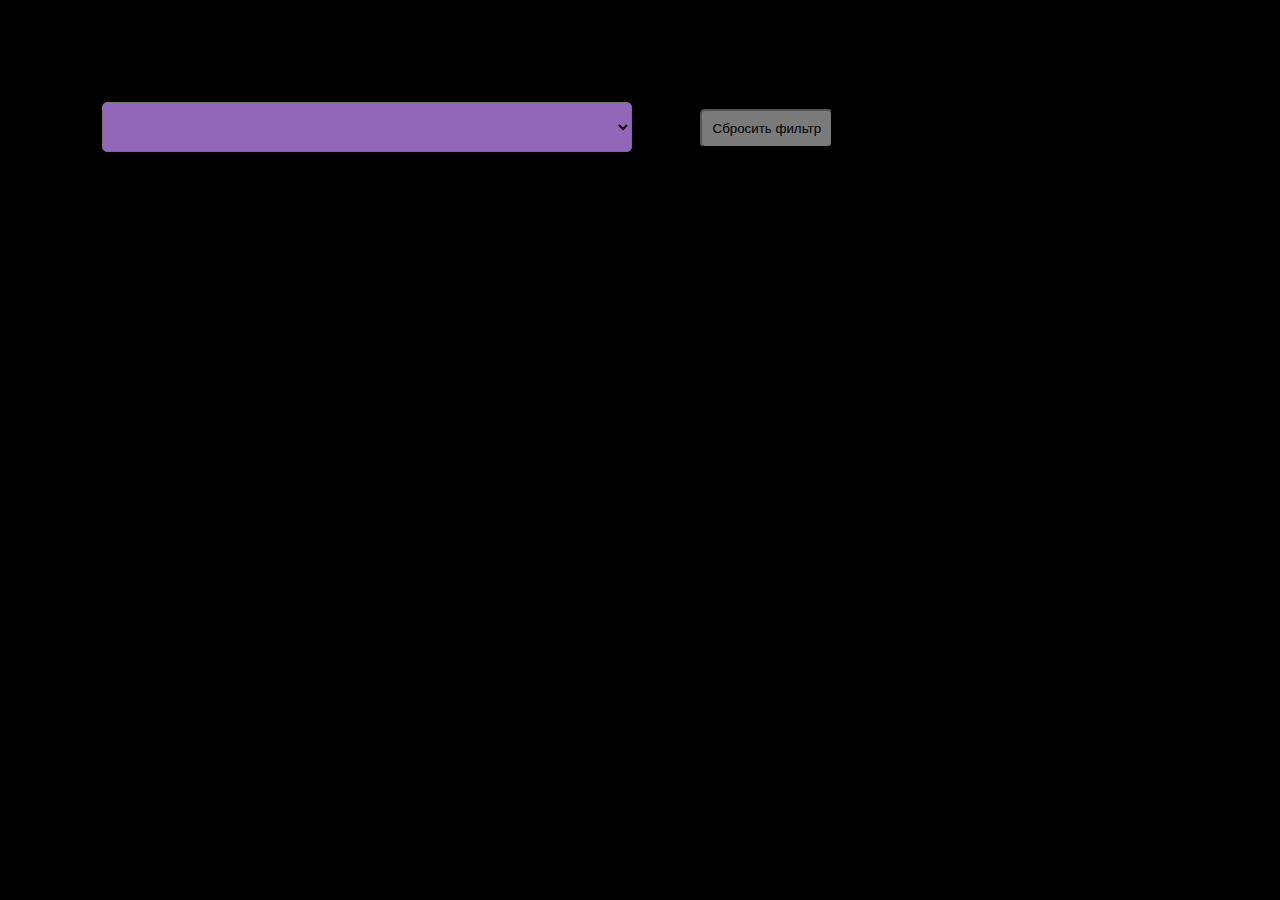
<file: index.html>
<!DOCTYPE html>
<html lang="en">
  <head>
    <meta charset="UTF-8" />
    <meta name="viewport" content="width=device-width, initial-scale=1.0" />
    <title>Posts</title>
    <link href="styles/style.css" rel="stylesheet" />
  </head>
  <body>
    <div>
      <select class="usersSelect"></select>
      <button class="reset">Сбросить фильтр</button>
    </div>
    <div class="containerForCarts"></div>
  </body>
  <script src="scripts/script.js"></script>
</html>
</file>
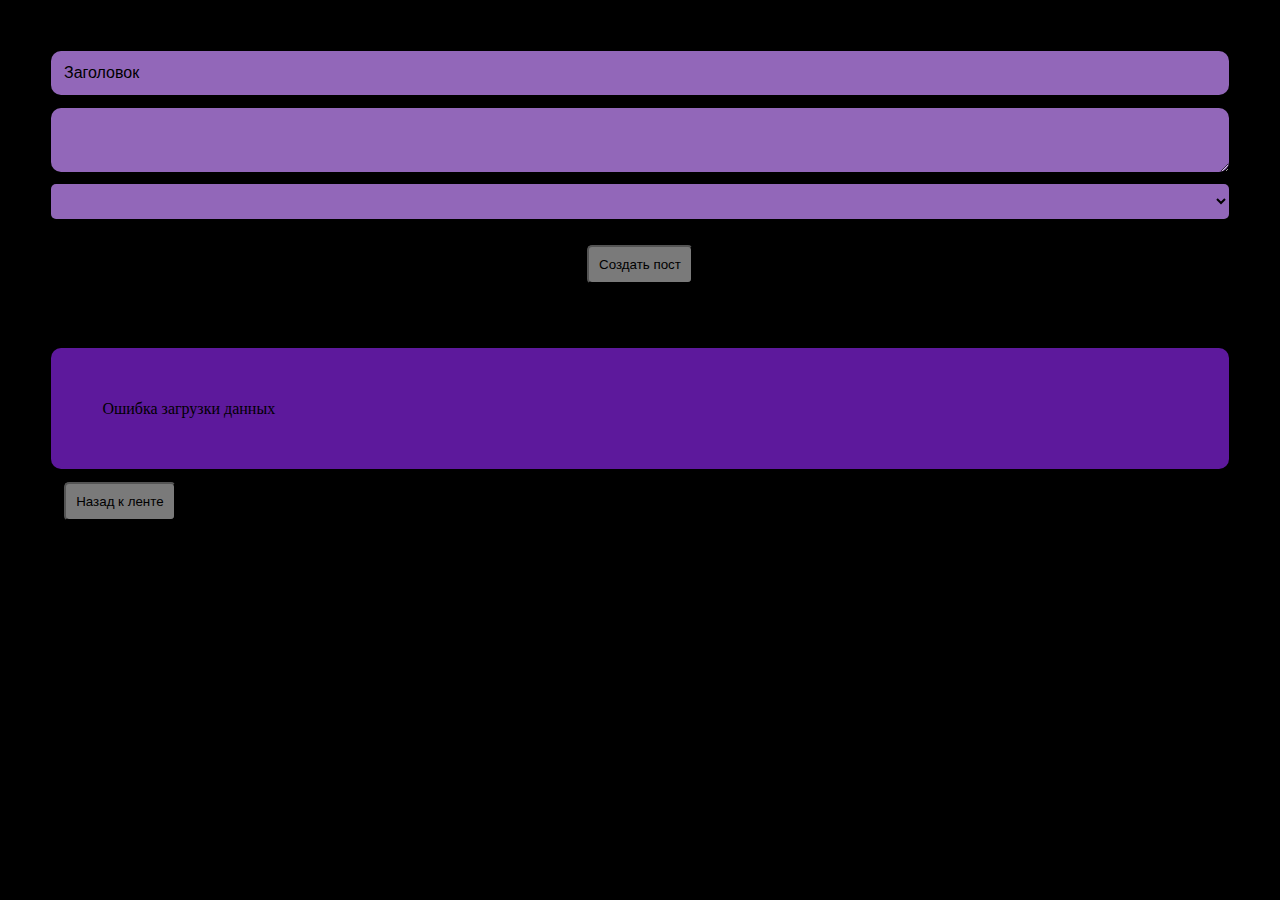
<file: readMore.html>
<!DOCTYPE html>
<html lang="en">
  <link href="styles/style.css" rel="stylesheet" />
  <head>
    <meta charset="UTF-8" />
    <meta name="viewport" content="width=device-width, initial-scale=1.0" />
    <title>Posts</title>
  </head>
  <body>
    <form class="newPostForm">
      <input
        type="text"
        placeholder="Заголовок"
        class="newPostTitle"
        required
      />
      <textarea placeholder="Текст поста" class="newPostBody" required>
      </textarea>
      <select class="newPostAuthor" required></select>
      <button type="submit">Создать пост</button>
    </form>

    <div class="container"></div>
    <button class="backToList">Назад к ленте</button>
  </body>
  <script src="scripts/readMore.js"></script>
</html>
</file>
<file: styles/style.css>
* {
  margin: 0;
  padding: 0;
  box-sizing: border-box;
}
body {
  background-color: black;
  padding: 4vw;
}
.containerForCarts {
  display: flex;
  justify-content: center;
  align-items: center;
  flex-direction: column;
  width: 100%;
  padding: 2vw 0;
  background-color: black;
  gap: 1.5vw;
}
.usersSelect {
  width: 45%;
  margin: 4vw;
  padding: 1vw;
  border-radius: 5px;
  background-color: rgb(146, 103, 185);
  color: black;
  font-size: 1.1rem;
}
.cart {
  width: 90%;
  background-color: rgb(93, 25, 156);
  color: black;
  border-radius: 10px;
  padding: 2vw;
  font-size: 1.1rem;
}
button {
  border-radius: 5px;
  padding: 0.8vw;
  margin: 1vw;
  background-color: rgb(122, 122, 122);
}
/*####### url(../readMore.html)##### */
.container {
  display: flex;
  justify-content: flex-start;
  align-items: flex-start;
  flex-direction: column;
  gap: 5vw;
  height: auto;
  background-color: rgb(93, 25, 156);
  border-radius: 10px;
  padding: 4vw;
  margin-top: 4vw;
}
.newPostForm {
  display: flex;
  justify-content: center;
  align-items: center;
  flex-direction: column;
  width: 100%;
  height: auto;
  gap: 1vw;
  background-color: rgb(0, 0, 0);
}
.newPostTitle {
  width: 100%;
  padding: 1vw;
  border: none;
  border-radius: 10px;
  font-size: 1rem;
  background-color: rgb(146, 103, 185);
  color: black;
}
.newPostTitle::placeholder {
  color: black;
}
.newPostBody {
  width: 100%;
  resize: vertical;
  border: none;
  border-radius: 10px;
  padding: 1vw;
  font-size: 1rem;
  font-family: Arial, sans-serif;
  color: rgb(32, 32, 32);
  min-height: 5vw;
  background-color: rgb(146, 103, 185);
  color: black;
}
.newPostBody::placeholder {
  color: black;
}
.newPostAuthor {
  width: 100%;
  padding: 0.5rem;
  color: black;
  font-size: 1rem;
  border-radius: 5px;
  border: none;
  background-color: rgb(146, 103, 185);
}
</file>
